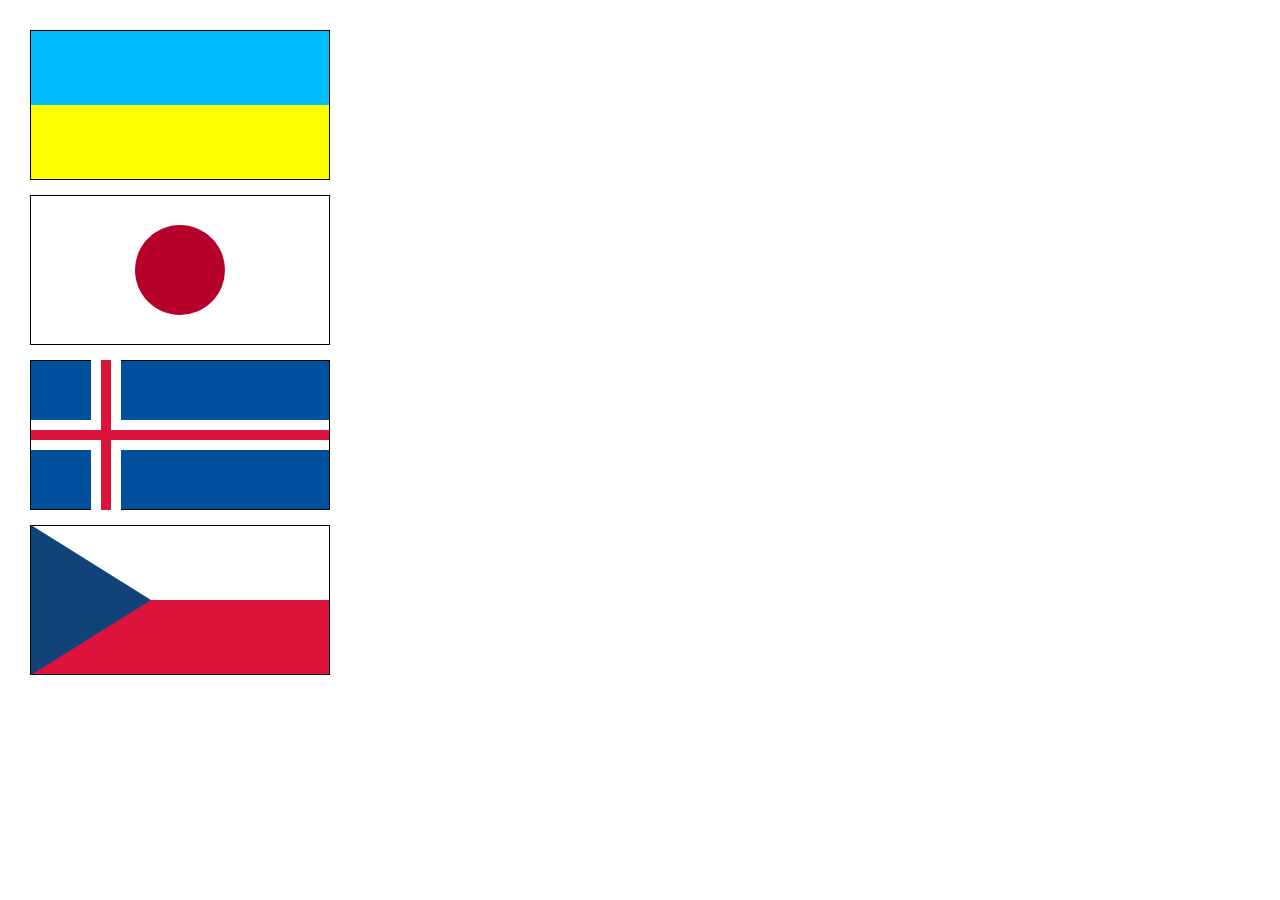
<file: task-1/index.html>
<!doctype html>
<html lang="en">
<head>
    <meta charset="UTF-8">
    <meta name="viewport"
          content="width=device-width, user-scalable=no, initial-scale=1.0, maximum-scale=1.0, minimum-scale=1.0">
    <meta http-equiv="X-UA-Compatible" content="ie=edge">
    <title>First task</title>
    <link rel="stylesheet" href="style.css">
</head>
<body>

<div class="flag-wrap">
    <div class="flag">
        <div class="flag-ukraine-top"></div>
        <div class="flag-ukraine-bottom"></div>
    </div>
    <div class="flag japan">
        <div class="flag-japan"></div>
    </div>
    <div class="flag iceland">
        <div class="iceland-white-cross"></div>
        <div class="iceland-red-cross"></div>
    </div>
    <div class="flag сzech">
        <div class="сzech-triangle"></div>
        <div class="сzech-white"></div>
        <div class="сzech-red"></div>
    </div>
</div>

</body>
</html>
</file>
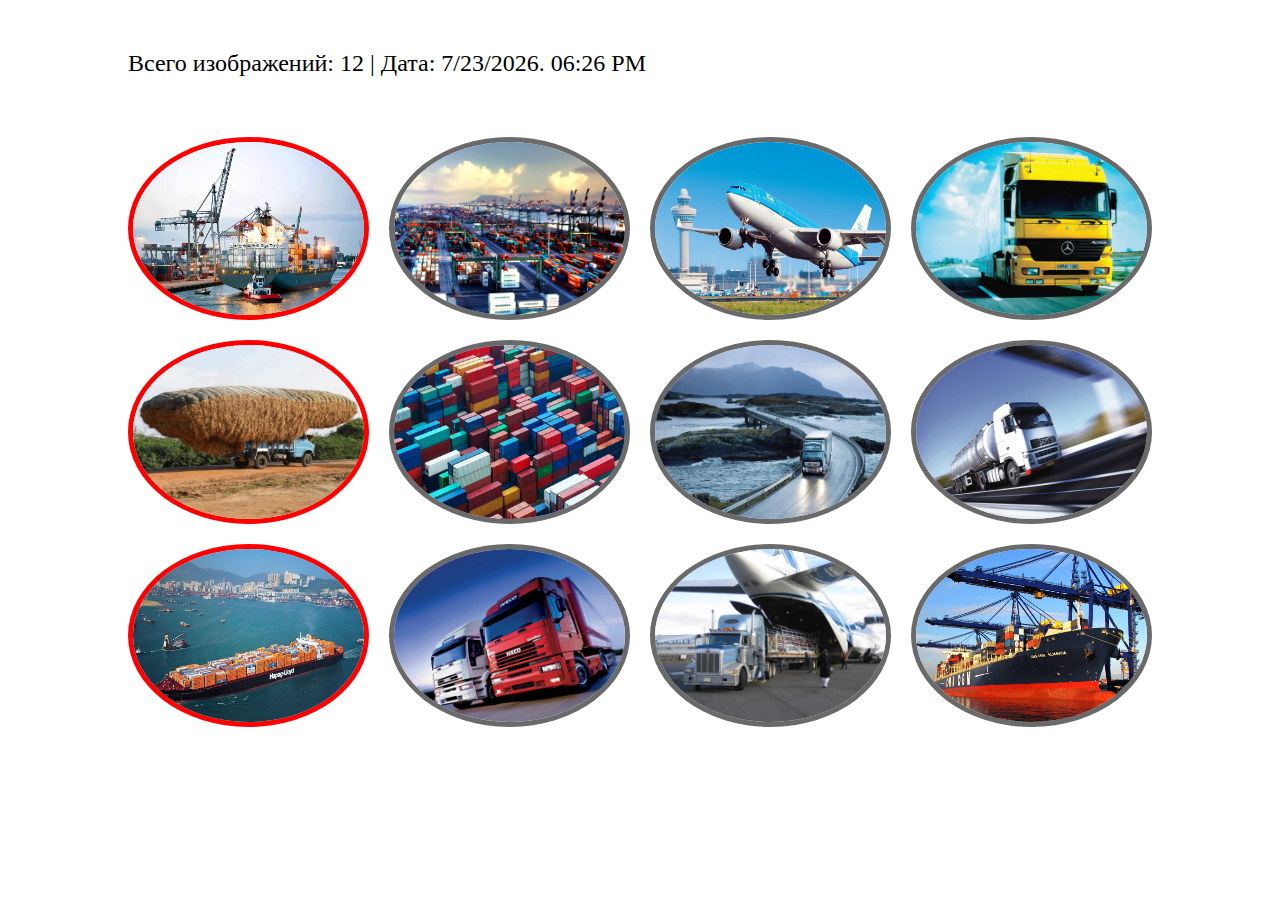
<file: task-2/index.html>
<!doctype html>
<html lang="en">
<head>
    <meta charset="UTF-8">
    <meta name="viewport"
          content="width=device-width, user-scalable=no, initial-scale=1.0, maximum-scale=1.0, minimum-scale=1.0">
    <meta http-equiv="X-UA-Compatible" content="ie=edge">
    <title>Second task</title>
    <link rel="stylesheet" href="style.css">
</head>
<body>
<div class="info-block">
    <p>Всего изображений: <span id="imgAmount"></span> | Дата: <span id="date"></span></p>
</div>

<div class="wrap">
    <div class="image-item">
        <img src="./img/1.jpg" alt="Image">
    </div>
    <div class="image-item">
        <img src="./img/2.jpg" alt="Image">
    </div>
    <div class="image-item">
        <img src="./img/3.jpg" alt="Image">
    </div>
    <div class="image-item">
        <img src="./img/4.jpg" alt="Image">
    </div>
    <div class="image-item">
        <img src="./img/5.jpg" alt="Image">
    </div>
    <div class="image-item">
        <img src="./img/6.jpg" alt="Image">
    </div>
    <div class="image-item">
        <img src="./img/7.jpg" alt="Image">
    </div>
    <div class="image-item">
        <img src="./img/8.jpg" alt="Image">
    </div>
    <div class="image-item">
        <img src="./img/9.jpg" alt="Image">
    </div>
    <div class="image-item">
        <img src="./img/10.jpg" alt="Image">
    </div>
    <div class="image-item">
        <img src="./img/11.jpg" alt="Image">
    </div>
    <div class="image-item">
        <img src="./img/12.jpg" alt="Image">
    </div>
</div>


<div class="dark-block"></div>
<a class="close-btn">Close</a>

<script src="script.js"></script>
</body>
</html>
</file>
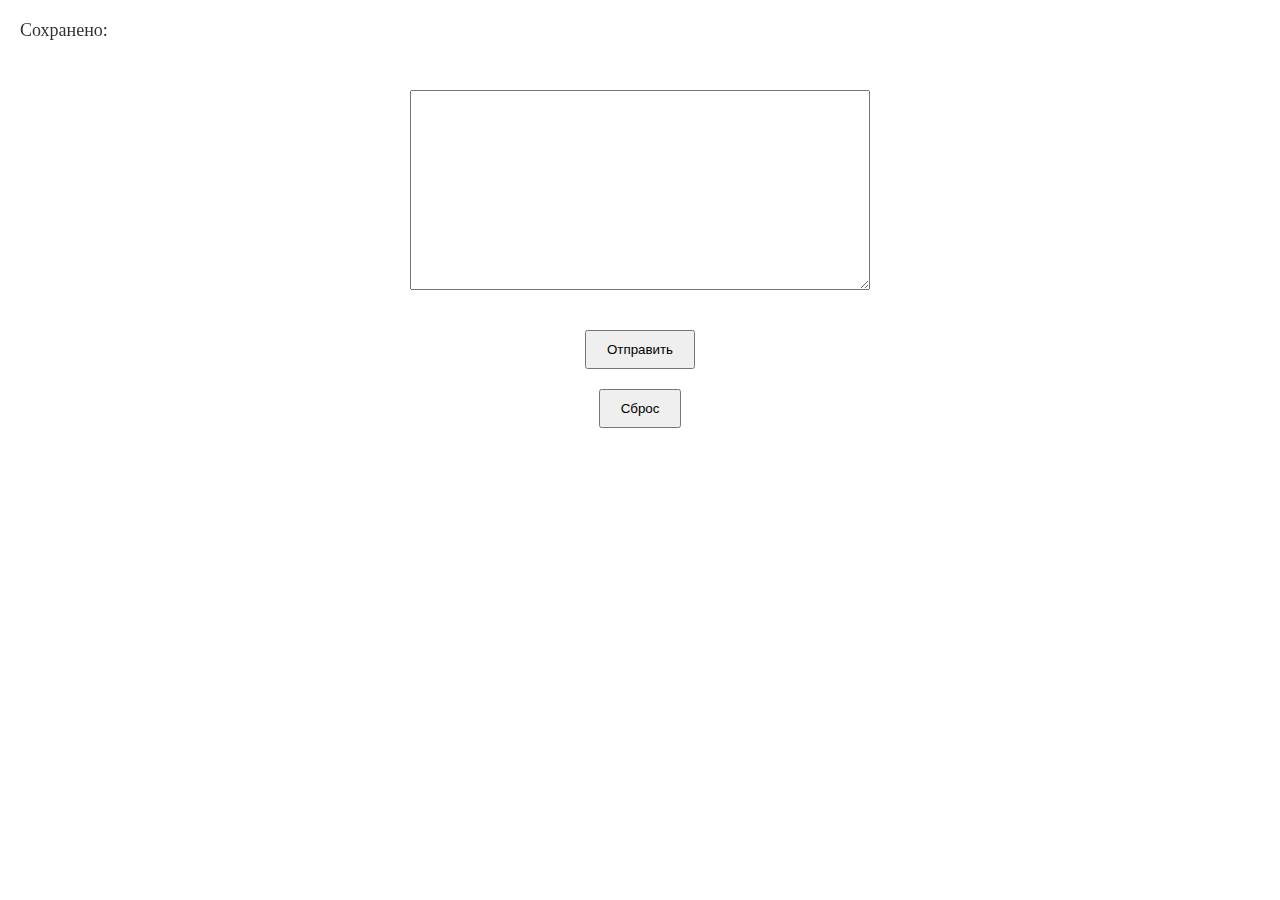
<file: task-3/index.html>
<!doctype html>
<html lang="en">
<head>
    <meta charset="UTF-8">
    <meta name="viewport"
          content="width=device-width, user-scalable=no, initial-scale=1.0, maximum-scale=1.0, minimum-scale=1.0">
    <meta http-equiv="X-UA-Compatible" content="ie=edge">
    <title>Third task</title>
    <link rel="stylesheet" href="style.css">
</head>
<body>

<div class="main-wrap">
    <form>
        <textarea></textarea>
        <button id="sendBtn" type="submit">Отправить</button>
        <button id="resetBtn" type="reset">Сброс</button>
    </form>
    <table>
        <thead>
        <tr>
            <th>ID</th>
            <th>alpha_two_code</th>
            <th>state-province</th>
            <th>country</th>
            <th>name</th>
            <th>web_pages</th>
            <th>Сохранить в мой список</th>
        </tr>
        </thead>
        <tbody>

        </tbody>
    </table>
</div>

<div class="checkbox-counter">
    <p>Сохранено: <span id="checkboxCounter"></span></p>
</div>

<div class="lds-roller">
    <div></div><div></div><div></div><div></div><div></div><div></div><div></div><div></div>
</div>

<div class="dark-block"></div>

<script src="https://cdnjs.cloudflare.com/ajax/libs/jquery/3.6.0/jquery.min.js"></script>
<script src="script.js"></script>
</body>
</html>
</file>
<file: task-1/style.css>
html, body, * {
    margin: 0;
    padding: 0;
    box-sizing: border-box;
}

.flag-wrap {
    padding: 30px;
}

.flag {
    width: 300px;
    height: 150px;
    border: 1px solid #000;
}
.flag:not(:first-child) {
    margin-top: 15px;
}

.flag .flag-ukraine-top {
    width: 100%;
    height: 50%;
    background: deepskyblue;
}
.flag .flag-ukraine-bottom {
    width: 100%;
    height: 50%;
    background: yellow;
}

.flag.japan {
    display: flex;
    justify-content: center;
    align-items: center;
}

.flag .flag-japan {
    width: 90px;
    height: 90px;
    border-radius: 50%;
    background: #b6012a;
}

.flag.iceland {
    background: #00519d;
    position: relative;
}

.iceland-white-cross {
    width: 100%;
    height: 30px;
    background: #fff;
    position: relative;
    top: 50%;
    transform: translateY(-50%);
}
.iceland-white-cross:after {
    content: '';
    position: absolute;
    width: 30px;
    height: 150px;
    background: #fff;
    top: -60px;
    left: 60px;
}

.iceland-red-cross {
    position: absolute;
    width: 100%;
    height: 10px;
    background: crimson;
    top: 50%;
    transform: translateY(-50%);
}

.iceland-red-cross:after {
    content: '';
    position: absolute;
    width: 10px;
    height: 150px;
    background: crimson;
    top: -70px;
    left: 70px;
}

.сzech {
    position: relative;
}
.сzech-white {
    width: 100%;
    height: 50%;
    background: #fff;
}
.сzech-red {
    width: 100%;
    height: 50%;
    background: crimson;
}
.сzech-triangle {
    position: absolute;
    top: 50%;
    transform: translateY(-50%);
    left: 0;
    width: 0;
    height: 0;
    border-style: solid;
    border-width: 75px 0 75px 120px;
    border-color: transparent transparent transparent #11437a;
}
</file>
<file: task-2/style.css>
@import "media.css";

html, body, * {
    margin: 0;
    padding: 0;
    box-sizing: border-box;
}

.overflow-hidden {
    overflow: hidden !important;
}

.wrap {
    padding: 60px 0;
    width: 80%;
    margin: 0 auto;
    display: grid;
    grid-template-columns: repeat(4, 1fr);
    grid-template-rows: repeat(3, 1fr);
    grid-gap: 20px;
}

.image-item {
    display: flex;
    flex-direction: column;
    align-items: center;
}
.image-item span {
    margin-top: 15px;
}
.image-item span:hover {
    cursor: pointer;
}

.image-item img {
    width: 100%;
    height: 100%;
    border: 5px solid #6a6a6a;
    border-radius: 50%;
    transition: .4s ease;
}
.image-item img.active {
    position: fixed;
    top: 0;
    right: 0;
    bottom: 0;
    left: 0;
    margin: auto;
    width: 80%;
    height: 80%;
    border-radius: 0;
    border: none !important;
    z-index: 10;
    transition: .8s ease;
}
.image-item img.active:hover {
    transform: rotate(0);
    border: none !important;
    cursor: auto;
}

.image-item:nth-child(4n+1) img {
    border: 5px solid red;
}

.image-item img:hover {
    border: 5px solid yellow !important;
    transform: rotate(45deg);
    cursor: pointer;
}

.info-block {
    width: 80%;
    margin-inline: auto;
    padding-top: 50px;
}
.info-block p {
    font-size: 24px;
}

.dark-block {
    display: none;
    position: fixed;
    top: 0;
    left: 0;
    height: 100%;
    width: 100%;
    background: rgba(0, 0, 0, 0.5);
}
.dark-block.active {
    display: block !important;
    animation: fadeIn .4s ease;
}
@keyframes fadeIn {
    0% {
        display: block;
        opacity: 0;
    }
    100% {
        opacity: 1;
    }
}

.close-btn {
    display: none;
    padding: 20px 35px;
    border-radius: 16px;
    font-size: 18px;
    background: #ed5565;
    color: #fff;
    transition: .3s ease;
    position: fixed;
    bottom: 20%;
    left: 50%;
    transform: translateX(-50%);
    z-index: 20;
}
.close-btn:hover {
    cursor: pointer;
    background: #e7616f;
}
.close-btn.active {
    display: block !important;
    animation: fadeIn .6s ease;
}
</file>
<file: task-3/style.css>
html, body, * {
    margin: 0;
    padding: 0;
    box-sizing: border-box;
}

.main-wrap {
    padding-top: 90px;
}

form {
    width: 60%;
    margin: 0 auto;
    display: flex;
    flex-direction: column;
    justify-content: center;
    align-items: center;
}
form textarea {
    width: 60%;
    height: 200px;
    margin-bottom: 40px;
    padding: 10px;
    font-size: 21px;
}
form button {
    padding: 10px 20px;
}
form button:last-child {
    margin-top: 20px;
}
form button:hover {
    cursor: pointer;
}

table {
    margin: 60px auto 0 auto;
    border-collapse: collapse;
    width: 80%;
    display: none;
}
table td, table th {
    border: 1px solid #000;
    padding: 4px;
}
table tbody td:last-child {
    text-align: center;
}

.checkbox-counter {
    position: fixed;
    left: 20px;
    top: 20px;
}
.checkbox-counter p {
    font-size: 18px;
    color: #323232;
}
.checkbox-counter span {
    color: #ed5565;
}


.dark-block {
    position: fixed;
    top: 0;
    right: 0;
    left: 0;
    bottom: 0;
    width: 100%;
    height: 100%;
    background: rgba(0,0,0,0.6);
    display: none;
}
.dark-block.active {
    display: block !important;
    animation: fadeIn .5s ease;
}
@keyframes fadeIn {
    0% {
        display: block;
        opacity: 0;
    }
    100% {
        opacity: 1;
    }
}

.lds-roller {
    display: none;
    position: fixed;
    width: 80px;
    height: 80px;
    z-index: 10;
    left: 50%;
    top: 50%;
    transform: translate(-50%, -50%);
}
.lds-roller div {
    animation: lds-roller 1.2s cubic-bezier(0.5, 0, 0.5, 1) infinite;
    transform-origin: 40px 40px;
}
.lds-roller div:after {
    content: " ";
    display: block;
    position: absolute;
    width: 7px;
    height: 7px;
    border-radius: 50%;
    background: #fff;
    margin: -4px 0 0 -4px;
}
.lds-roller div:nth-child(1) {
    animation-delay: -0.036s;
}
.lds-roller div:nth-child(1):after {
    top: 63px;
    left: 63px;
}
.lds-roller div:nth-child(2) {
    animation-delay: -0.072s;
}
.lds-roller div:nth-child(2):after {
    top: 68px;
    left: 56px;
}
.lds-roller div:nth-child(3) {
    animation-delay: -0.108s;
}
.lds-roller div:nth-child(3):after {
    top: 71px;
    left: 48px;
}
.lds-roller div:nth-child(4) {
    animation-delay: -0.144s;
}
.lds-roller div:nth-child(4):after {
    top: 72px;
    left: 40px;
}
.lds-roller div:nth-child(5) {
    animation-delay: -0.18s;
}
.lds-roller div:nth-child(5):after {
    top: 71px;
    left: 32px;
}
.lds-roller div:nth-child(6) {
    animation-delay: -0.216s;
}
.lds-roller div:nth-child(6):after {
    top: 68px;
    left: 24px;
}
.lds-roller div:nth-child(7) {
    animation-delay: -0.252s;
}
.lds-roller div:nth-child(7):after {
    top: 63px;
    left: 17px;
}
.lds-roller div:nth-child(8) {
    animation-delay: -0.288s;
}
.lds-roller div:nth-child(8):after {
    top: 56px;
    left: 12px;
}
@keyframes lds-roller {
    0% {
        transform: rotate(0deg);
    }
    100% {
        transform: rotate(360deg);
    }
}

@media screen and (max-width: 850px) {
    body {
        overflow-x: hidden;
    }
    table {
        max-width: 90%;
        overflow-x: auto;
    }
}
</file>
